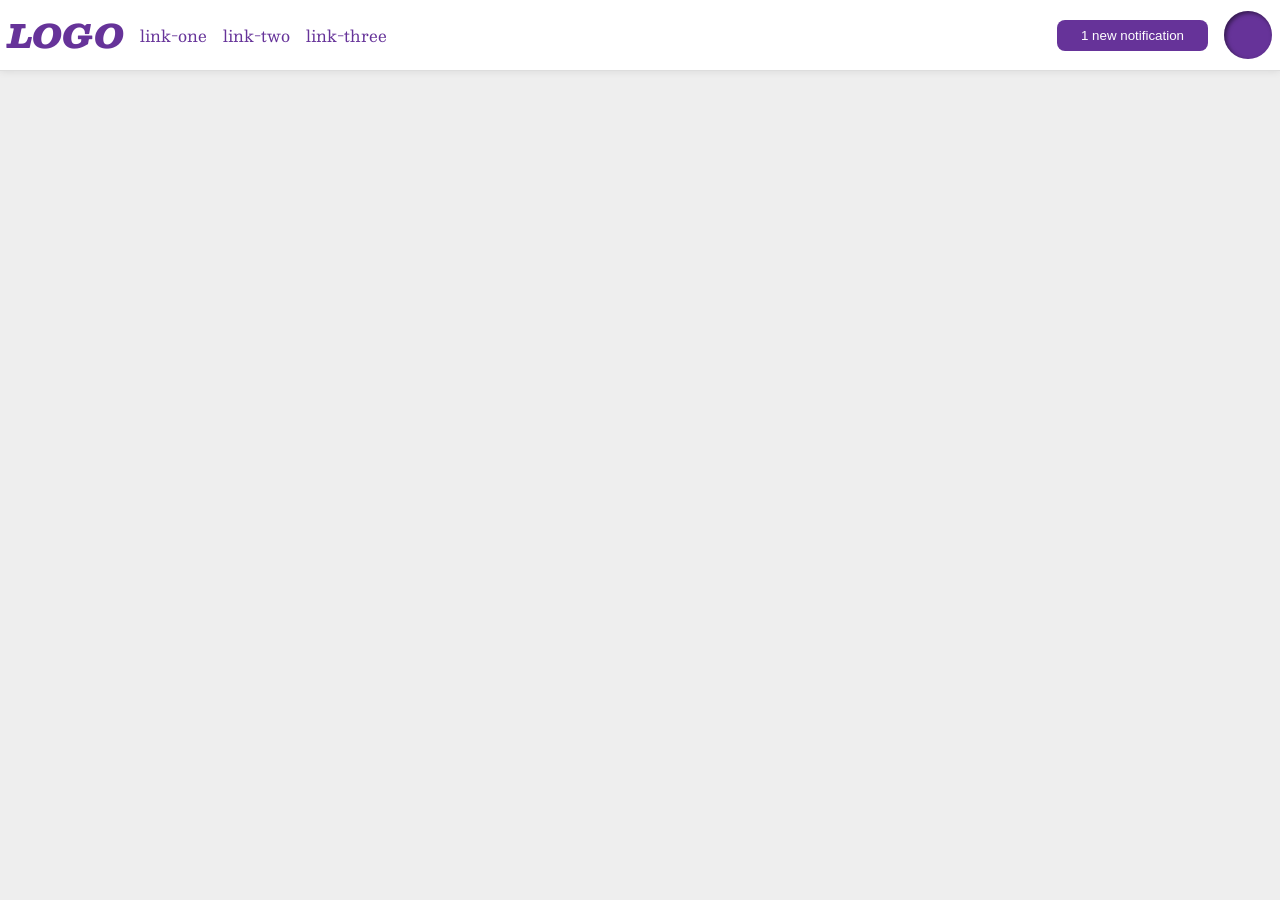
<file: foundations/flex/03-flex-header-2/index.html>
<!DOCTYPE html>
<html lang="en">
  <head>
    <meta charset="UTF-8">
    <meta http-equiv="X-UA-Compatible" content="IE=edge">
    <meta name="viewport" content="width=device-width, initial-scale=1.0">
    <title>Flex Header 2</title>
    <link rel="stylesheet" href="style.css">
  </head>
  <body>
    <div class="header">
      <div class="left">
        <div class="logo">
          LOGO
        </div>
        <ul class="links">
          <li><a href="https://google.com">link-one</a></li>
          <li><a href="https://google.com">link-two</a></li>
          <li><a href="https://google.com">link-three</a></li>
        </ul>
      </div>
      <div class="right">
        <button class="notifications">
          1 new notification
        </button>
        <div class="profile-image"></div>
      </div>
    </div>
  </body>
</html>
</file>
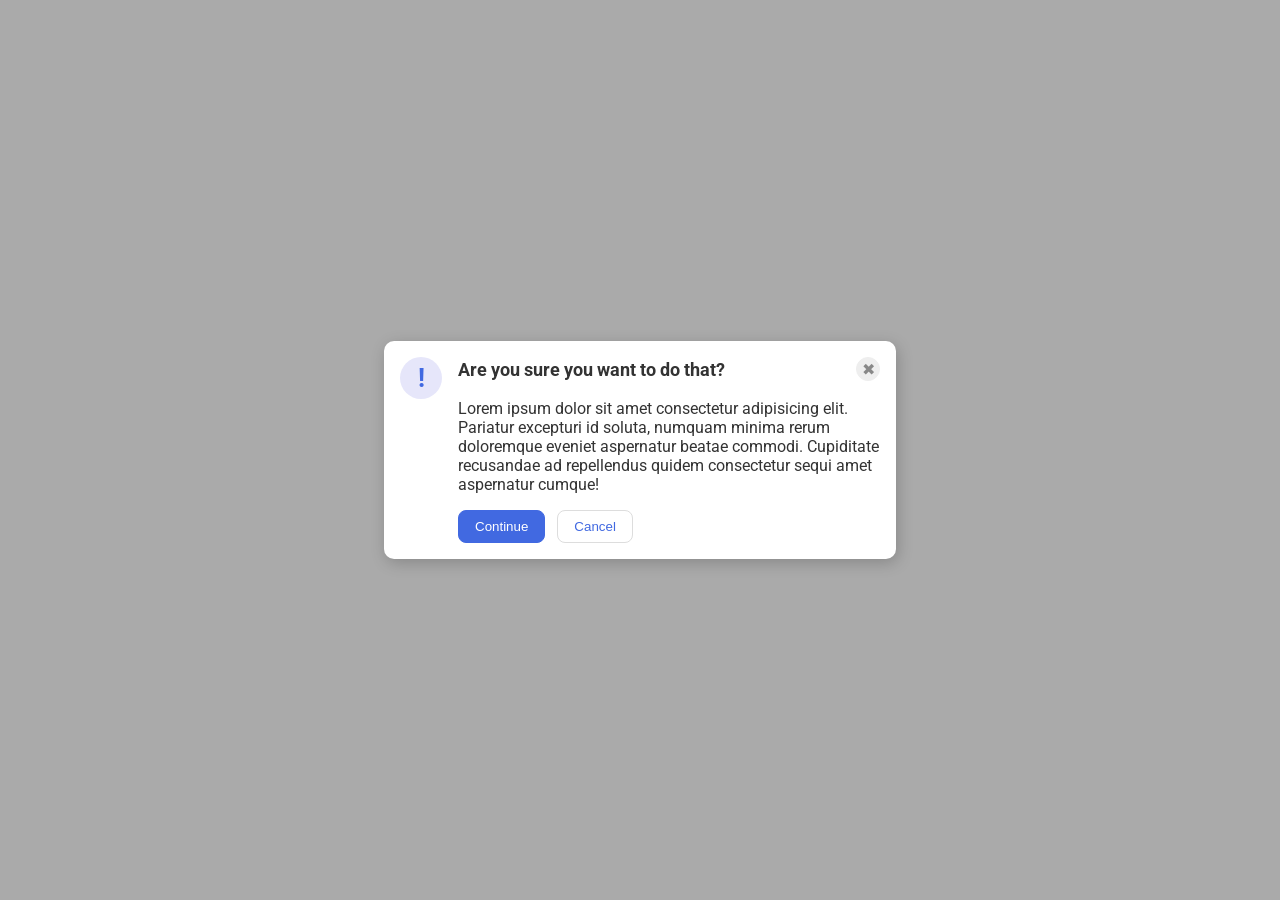
<file: foundations/flex/05-flex-modal/index.html>
<!DOCTYPE html>
<html lang="en">
  <head>
    <meta charset="UTF-8">
    <meta http-equiv="X-UA-Compatible" content="IE=edge">
    <meta name="viewport" content="width=device-width, initial-scale=1.0">
    <link rel="stylesheet" href="style.css">
    <title>Modal</title>
  </head>
  <body>
    <div class="modal">
      <div class="icon">!</div>
      <div class="container">
        <div class="header">Are you sure you want to do that?
           <button class="close-button">✖</button>
        </div>
        <div class="text">Lorem ipsum dolor sit amet consectetur adipisicing elit. Pariatur excepturi id soluta, numquam minima rerum doloremque eveniet aspernatur beatae commodi. Cupiditate recusandae ad repellendus quidem consectetur sequi amet aspernatur cumque!</div>
        <button class="continue">Continue</button>
        <button class="cancel">Cancel</button>
      </div>
    </div>
  </body>
</html>
</file>
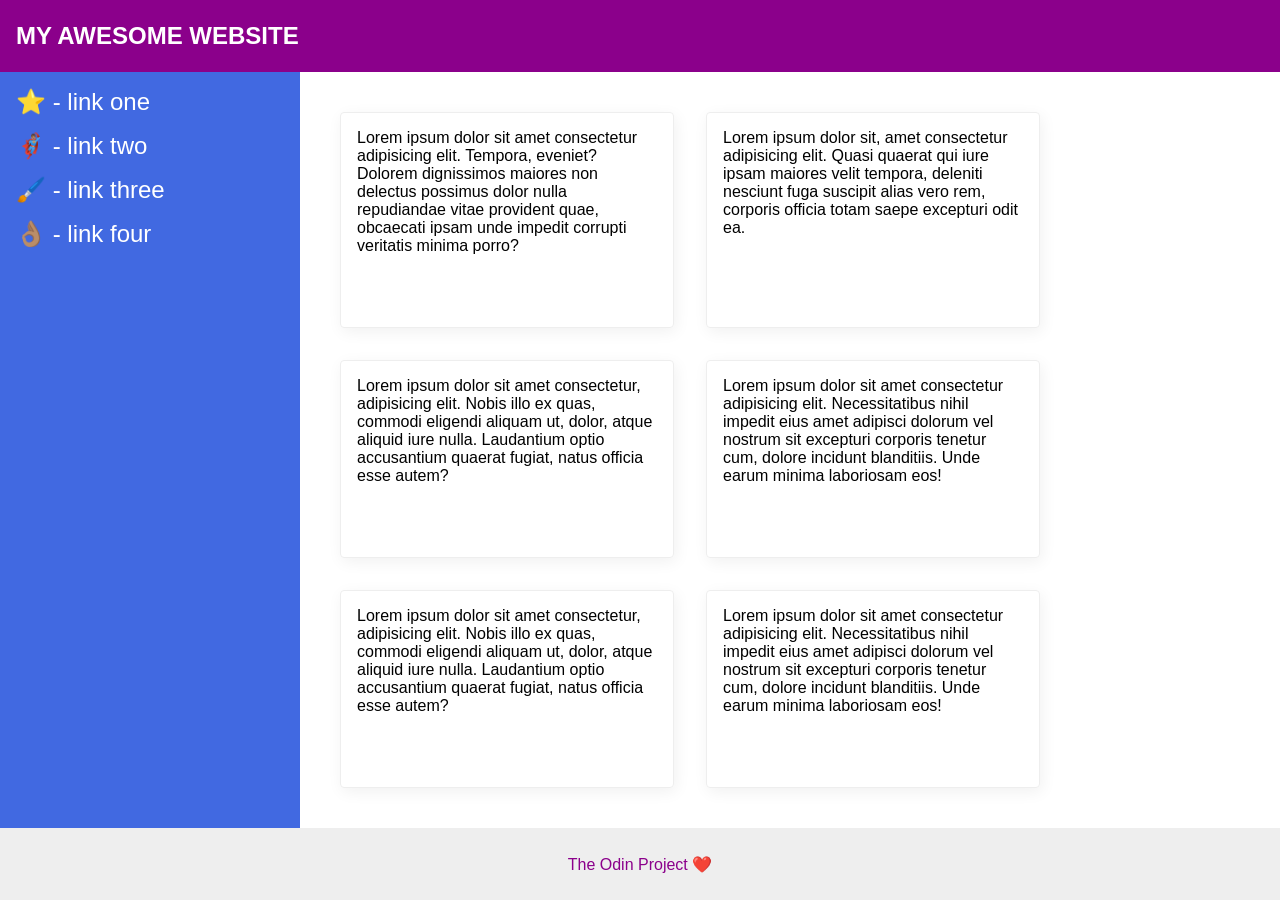
<file: foundations/flex/07-flex-layout-2/index.html>
<!DOCTYPE html>
<html lang="en">
  <head>
    <meta charset="UTF-8">
    <meta http-equiv="X-UA-Compatible" content="IE=edge">
    <meta name="viewport" content="width=device-width, initial-scale=1.0">
    <title>The Holy Grail</title>
    <link rel="stylesheet" href="style.css">
  </head>
  <body>
    <div class="header">
      MY AWESOME WEBSITE
    </div>
    <div class="content">
        <div class="sidebar">
        <ul>
          <li><a href="#">⭐ - link one</a></li>
          <li><a href="#">🦸🏽‍♂️ - link two</a></li>
          <li><a href="#">🖌️ - link three</a></li>
          <li><a href="#">👌🏽 - link four</a></li>
        </ul>
      </div>
      <div class="container">
        <div class="card">Lorem ipsum dolor sit amet consectetur adipisicing elit. Tempora, eveniet? Dolorem dignissimos maiores non delectus possimus dolor nulla repudiandae vitae provident quae, obcaecati ipsam unde impedit corrupti veritatis minima porro?</div>
        <div class="card">Lorem ipsum dolor sit, amet consectetur adipisicing elit. Quasi quaerat qui iure ipsam maiores velit tempora, deleniti nesciunt fuga suscipit alias vero rem, corporis officia totam saepe excepturi odit ea.</div>
        <div class="card">Lorem ipsum dolor sit amet consectetur, adipisicing elit. Nobis illo ex quas, commodi eligendi aliquam ut, dolor, atque aliquid iure nulla. Laudantium optio accusantium quaerat fugiat, natus officia esse autem?</div>
        <div class="card">Lorem ipsum dolor sit amet consectetur adipisicing elit. Necessitatibus nihil impedit eius amet adipisci dolorum vel nostrum sit excepturi corporis tenetur cum, dolore incidunt blanditiis. Unde earum minima laboriosam eos!</div>
        <div class="card">Lorem ipsum dolor sit amet consectetur, adipisicing elit. Nobis illo ex quas, commodi eligendi aliquam ut, dolor, atque aliquid iure nulla. Laudantium optio accusantium quaerat fugiat, natus officia esse autem?</div>
        <div class="card">Lorem ipsum dolor sit amet consectetur adipisicing elit. Necessitatibus nihil impedit eius amet adipisci dolorum vel nostrum sit excepturi corporis tenetur cum, dolore incidunt blanditiis. Unde earum minima laboriosam eos!</div>
      </div>
    </div>
    <div class="footer">
      The Odin Project ❤️
    </div>
  </body>
</html>
</file>
<file: foundations/flex/03-flex-header-2/style.css>
/* this is some magical font-importing.  
you'll learn about it later. */
@import url('https://fonts.googleapis.com/css2?family=Besley:ital,wght@0,400;1,900&display=swap');

body {
  margin: 0;
  background: #eee;
  font-family: Besley, serif;
}

.header {
  background: white;
  border-bottom: 1px solid #ddd;
  box-shadow: 0 0 8px rgba(0,0,0,.1);
  display: flex;
  justify-content: space-between;
  padding: 8px;
}

.button-container {
  margin-left: auto;
  margin-right: 20px;
}

.profile-image {
  background: rebeccapurple;
  box-shadow: inset 2px 2px 4px rgba(0,0,0,.5);
  border-radius: 50%;
  width: 48px;
  height: 48px;
}

.logo {
  color: rebeccapurple;
  font-size: 32px;
  font-weight: 900;
  font-style: italic;
}

button {
  border: none;
  border-radius: 8px;
  background: rebeccapurple;
  color: white;
  padding: 8px 24px;
}

a {
  /* this removes the line under our links */
  text-decoration: none;
  color: rebeccapurple;
}

ul {
  list-style-type: none;
  display: flex;
  margin: 0;
  padding: 0;
  gap: 16px;
}

.left, .right {
  display: flex;
  align-items: center;
  gap: 16px;
}
</file>
<file: foundations/flex/05-flex-modal/style.css>
@import url('https://fonts.googleapis.com/css2?family=Roboto:wght@400;700&display=swap');

html, body {
  height: 100%;
}

body {
  font-family: Roboto, sans-serif;
  margin: 0;
  background: #aaa;
  color: #333;
  /* I'll give you this one for free lol */
  display: flex;
  align-items: center;
  justify-content: center;
}

.modal {
  background: white;
  width: 480px;
  border-radius: 10px;
  box-shadow: 2px 4px 16px rgba(0,0,0,.2);
  display: flex;
  gap: 16px;
  padding: 16px;
}

.icon {
  color: royalblue;
  font-size: 26px;
  font-weight: 700;
  background: lavender;
  width: 42px;
  height: 42px;
  border-radius: 50%;
  display: flex;
  align-items: center;
  justify-content: center;
  flex-shrink: 0;
}

.header {
  display: flex;
  align-items: center;
  justify-content: space-between;
  font-size: 18px;
  font-weight: 700;
  margin-bottom: 18px;
}

.close-button {
  background: #eee;
  border-radius: 50%;
  color: #888;
  font-weight: 400;
  font-size: 16px;
  height: 24px;
  width: 24px;
  display: flex;
  align-items: center;
  justify-content: center;
  border: 1px solid #eee;
  padding: 0;
}

.text {
  margin-bottom: 16px;
}

button {
  cursor: pointer;
  padding: 8px 16px;
  border-radius: 8px;
}

button.continue {
  background: royalblue;
  border: 1px solid royalblue;
  color: white;
  margin-right: 8px;
}

button.cancel {
  background: white;
  border: 1px solid #ddd;
  color: royalblue;
}
</file>
<file: foundations/flex/07-flex-layout-2/style.css>
body {
  font-family: -apple-system, BlinkMacSystemFont, 'Segoe UI', Roboto, Oxygen, Ubuntu, Cantarell, 'Open Sans', 'Helvetica Neue', sans-serif;
  margin: 0;
  min-height: 100vh;
  display: flex;
  flex-direction: column;
}

.header {
  height: 72px;
  background: darkmagenta;
  color: white;
  display: flex;
  align-items: center;
  padding: 0 16px;
  box-sizing: border-box;
  font-weight: 900;
  font-size: x-large;
}

.content {
  display: flex;
  flex: 1;
}

.footer {
  height: 72px;
  background: #eee;
  color: darkmagenta;
}

.sidebar {
  width: 300px;
  background: royalblue;
  box-sizing: border-box;
  flex-shrink: 0;
  padding: 16px;
}

.container {
  display: flex;
  flex-wrap: wrap;
  padding: 40px;
  gap: 32px;
}

.card {
  border: 1px solid #eee;
  box-shadow: 2px 4px 16px rgba(0,0,0,.06);
  border-radius: 4px;
  padding: 16px;
  width: 300px;
}

.footer {
  display: flex;
  justify-content: center;
  align-items: center;
}

ul {
  list-style: none;
  margin: 0;
  padding: 0;
}

li {
  margin-bottom: 16px;
}

a {
  color: white;
  text-decoration: none;
  font-size: 24px
}
</file>
